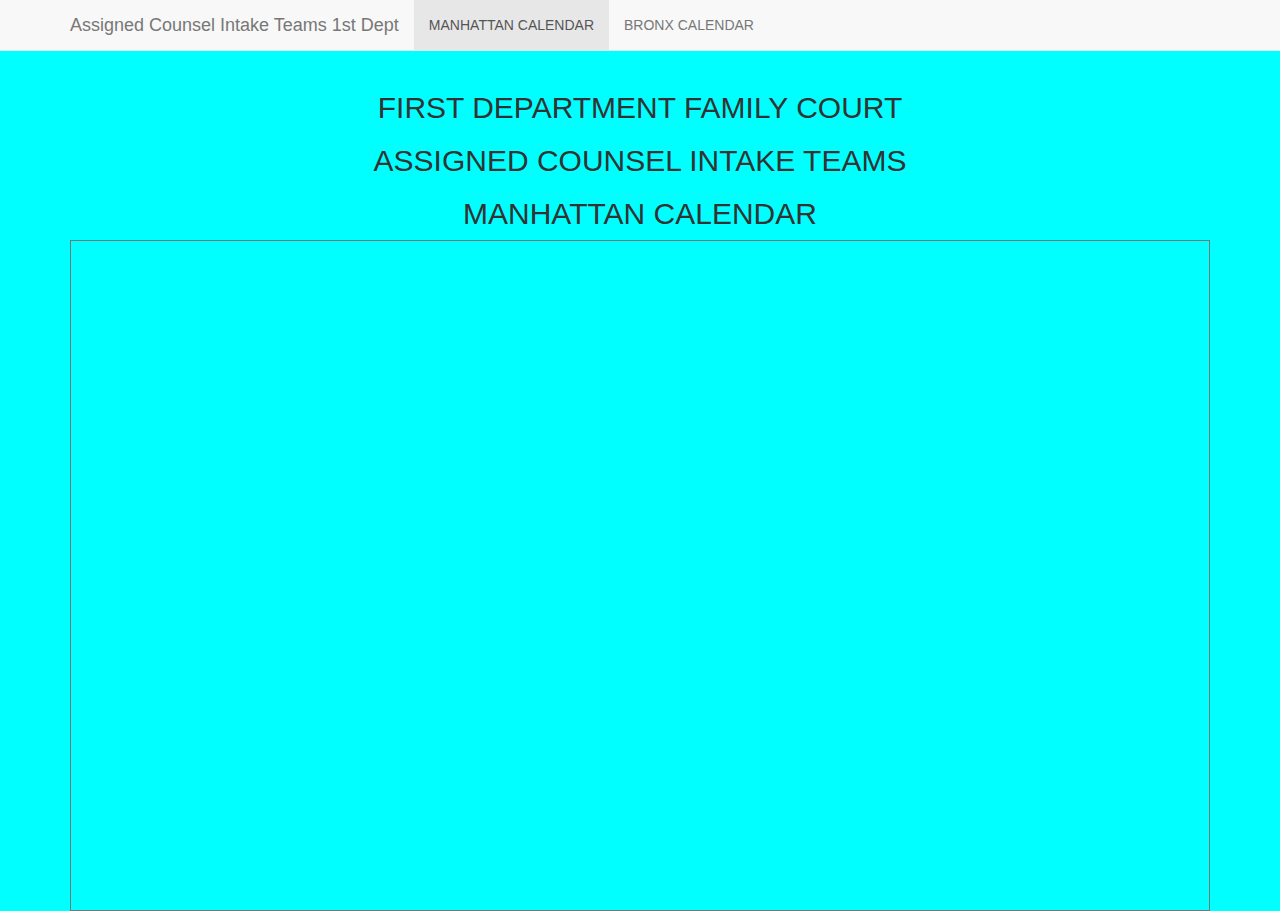
<file: index.html>
<!doctype html>
<html lang="en">
  <head>
    <meta charset="utf-8">
    <meta http-equiv="X-UA-Compatible" content="IE=edge">
    <meta name="viewport" content="width=device-width, initial-scale=1">
    <!-- The above 3 meta tags *must* come first in the head; any other head content must come *after* these tags -->
    <link rel="stylesheet" href="styles.css">
    <title>18b Intake Teams</title>

    <!-- Bootstrap -->
    <link rel="stylesheet" href="https://stackpath.bootstrapcdn.com/bootstrap/3.4.1/css/bootstrap.min.css" integrity="sha384-HSMxcRTRxnN+Bdg0JdbxYKrThecOKuH5zCYotlSAcp1+c8xmyTe9GYg1l9a69psu" crossorigin="anonymous">

    <!-- HTML5 shim and Respond.js for IE8 support of HTML5 elements and media queries -->
    <!-- WARNING: Respond.js doesn't work if you view the page via file:// -->
    <!--[if lt IE 9]>
      <script src="https://oss.maxcdn.com/html5shiv/3.7.3/html5shiv.min.js"></script>
      <script src="https://oss.maxcdn.com/respond/1.4.2/respond.min.js"></script>
    <![endif]-->
  </head>
  <body>
    <nav class="navbar navbar-default navbar-static-top">
      <div class="container">
         <!-- Brand and toggle get grouped for better mobile display -->
      <div class="navbar-header">
        <button type="button" class="navbar-toggle collapsed" data-toggle="collapse" data-target="#bs-example-navbar-collapse-1" aria-expanded="false">
          <span class="sr-only">Toggle navigation</span>
          <span class="icon-bar"></span>
          <span class="icon-bar"></span>
          <span class="icon-bar"></span>
        </button>
        <a class="navbar-brand" href="#">Assigned Counsel Intake Teams 1st Dept</a>
      </div>

      <!-- Collect the nav links, forms, and other content for toggling -->
      <div class="collapse navbar-collapse" id="bs-example-navbar-collapse-1">
        <ul class="nav navbar-nav">
          <li class="active"><a href="index.html">MANHATTAN CALENDAR<span class="sr-only">(current)</span></a></li>
          <li><a href="bronx.html">BRONX CALENDAR</a></li>
         
        </ul>
       
          </li>
        </ul>
      </div><!-- /.navbar-collapse -->
    </div><!-- /.container-fluid -->
  </nav>


    <div class="container">
        <div class="row">
        <!-- <div class="col-md-10"> -->
       <h2>FIRST DEPARTMENT FAMILY COURT</h2> 
       <h2>ASSIGNED COUNSEL INTAKE TEAMS</h2>
       <h2>MANHATTAN CALENDAR</h2>  
      <!-- </div> -->
    </div>
        <!-- <div class="row">
            <div class="col-md-4"> -->
                <!-- Responsive iFrame -->
<div class="responsive-iframe-container">
  <iframe src="https://calendar.google.com/calendar/embed?height=800&amp;wkst=1&amp;bgcolor=%2333B679&amp;ctz=America%2FNew_York&amp;showNav=0&amp;src=aW50YWtlQDE4Ym55Yy5vcmc&amp;color=%2333B679&amp;showPrint=0" style="border:solid 1px #777" width="1000" height="800" frameborder="0" scrolling="no"></iframe>
       <!-- CONTACT -->
 
            </div>
          </body>
          </html>
          
    <!-- jQuery (necessary for Bootstrap's JavaScript plugins) -->
    <script src="https://code.jquery.com/jquery-1.12.4.min.js" integrity="sha384-nvAa0+6Qg9clwYCGGPpDQLVpLNn0fRaROjHqs13t4Ggj3Ez50XnGQqc/r8MhnRDZ" crossorigin="anonymous"></script>
    <!-- Include all compiled plugins (below), or include individual files as needed -->
    <script src="https://stackpath.bootstrapcdn.com/bootstrap/3.4.1/js/bootstrap.min.js" integrity="sha384-aJ21OjlMXNL5UyIl/XNwTMqvzeRMZH2w8c5cRVpzpU8Y5bApTppSuUkhZXN0VxHd" crossorigin="anonymous"></script>
  </body>
</html>
</file>
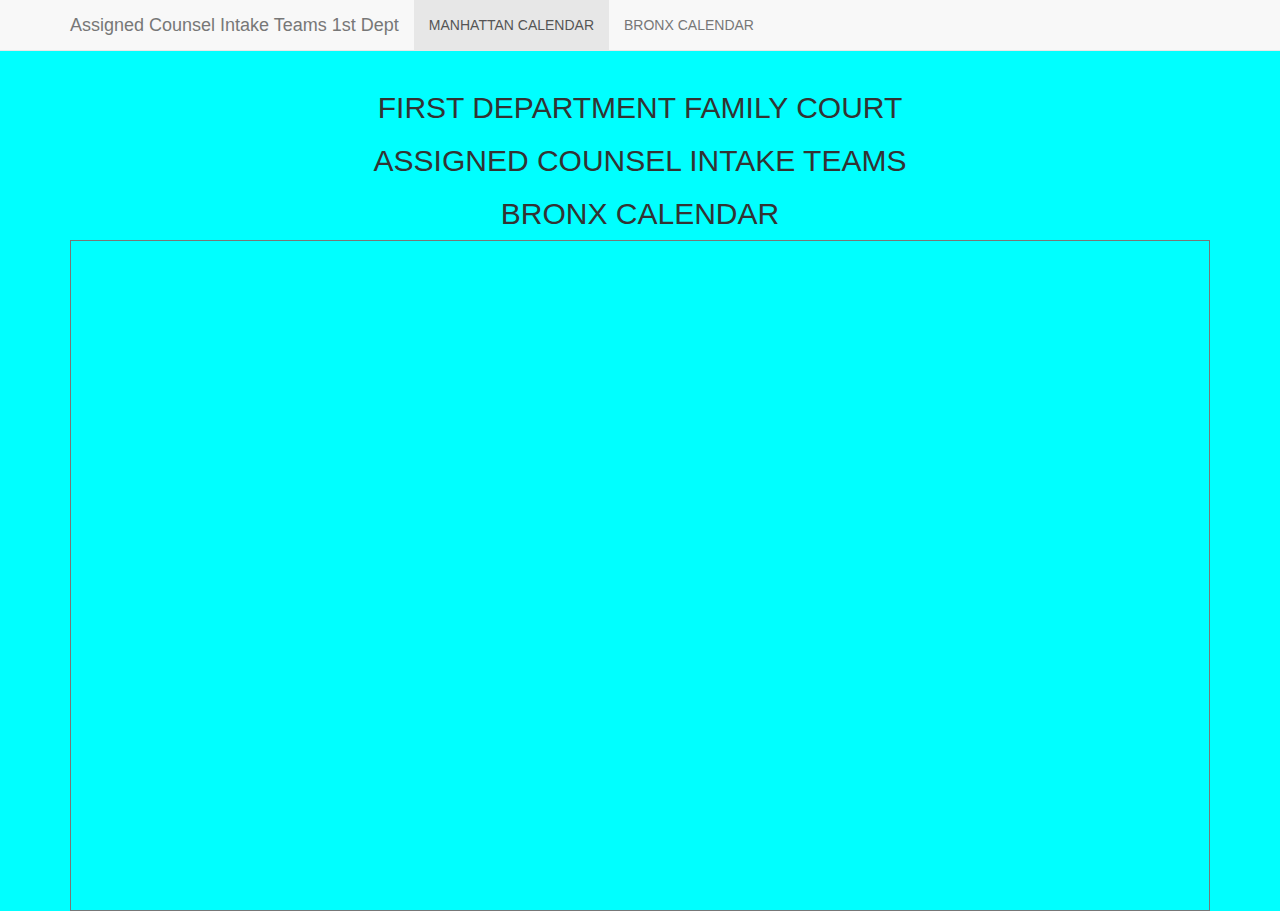
<file: bronx.html>
<!doctype html>
<html lang="en">
  <head>
    <meta charset="utf-8">
    <meta http-equiv="X-UA-Compatible" content="IE=edge">
    <meta name="viewport" content="width=device-width, initial-scale=1">
    <!-- The above 3 meta tags *must* come first in the head; any other head content must come *after* these tags -->
    <link rel="stylesheet" href="styles.css">
    <title>18b Intake Teams</title>

    <!-- Bootstrap -->
    <link rel="stylesheet" href="https://stackpath.bootstrapcdn.com/bootstrap/3.4.1/css/bootstrap.min.css" integrity="sha384-HSMxcRTRxnN+Bdg0JdbxYKrThecOKuH5zCYotlSAcp1+c8xmyTe9GYg1l9a69psu" crossorigin="anonymous">

    <!-- HTML5 shim and Respond.js for IE8 support of HTML5 elements and media queries -->
    <!-- WARNING: Respond.js doesn't work if you view the page via file:// -->
    <!--[if lt IE 9]>
      <script src="https://oss.maxcdn.com/html5shiv/3.7.3/html5shiv.min.js"></script>
      <script src="https://oss.maxcdn.com/respond/1.4.2/respond.min.js"></script>
    <![endif]-->
  </head>
  <body>
    <nav class="navbar navbar-default navbar-static-top">
        <div class="container">
           <!-- Brand and toggle get grouped for better mobile display -->
        <div class="navbar-header">
          <button type="button" class="navbar-toggle collapsed" data-toggle="collapse" data-target="#bs-example-navbar-collapse-1" aria-expanded="false">
            <span class="sr-only">Toggle navigation</span>
            <span class="icon-bar"></span>
            <span class="icon-bar"></span>
            <span class="icon-bar"></span>
          </button>
          <a class="navbar-brand" href="#">Assigned Counsel Intake Teams 1st Dept</a>
        </div>
  
        <!-- Collect the nav links, forms, and other content for toggling -->
        <div class="collapse navbar-collapse" id="bs-example-navbar-collapse-1">
          <ul class="nav navbar-nav">
            <li class="active"><a href="index.html">MANHATTAN CALENDAR<span class="sr-only">(current)</span></a></li>
            <li><a href="bronx.html">BRONX CALENDAR</a></li>
           
          </ul>
         
            </li>
          </ul>
        </div><!-- /.navbar-collapse -->
      </div><!-- /.container-fluid -->
    </nav>
    <div class="container">
        <div class="row">
          <h2>FIRST DEPARTMENT FAMILY COURT</h2> 
          <h2>ASSIGNED COUNSEL INTAKE TEAMS</h2>
          <h2>BRONX CALENDAR</h2>  
    </div>    
        <!-- <div class="row">
            <div class="col-md-4"> -->
                <!-- Responsive iFrame -->
<div class="responsive-iframe-container">
    <iframe src="https://calendar.google.com/calendar/embed?height=800&amp;wkst=1&amp;bgcolor=%234285F4&amp;ctz=America%2FNew_York&amp;src=Y191NWc2Z2swazBuZXEzZDdwOTNmdDRvcGppNEBncm91cC5jYWxlbmRhci5nb29nbGUuY29t&amp;color=%234285F4&amp;showNav=0&amp;showPrint=0" style="border:solid 1px #777" width="1000" height="800" frameborder="0" scrolling="no"></iframe>
      
      </div>
    <!-- jQuery (necessary for Bootstrap's JavaScript plugins) -->
    <script src="https://code.jquery.com/jquery-1.12.4.min.js" integrity="sha384-nvAa0+6Qg9clwYCGGPpDQLVpLNn0fRaROjHqs13t4Ggj3Ez50XnGQqc/r8MhnRDZ" crossorigin="anonymous"></script>
    <!-- Include all compiled plugins (below), or include individual files as needed -->
    <script src="https://stackpath.bootstrapcdn.com/bootstrap/3.4.1/js/bootstrap.min.js" integrity="sha384-aJ21OjlMXNL5UyIl/XNwTMqvzeRMZH2w8c5cRVpzpU8Y5bApTppSuUkhZXN0VxHd" crossorigin="anonymous"></script>
  </body>
</html>
</file>
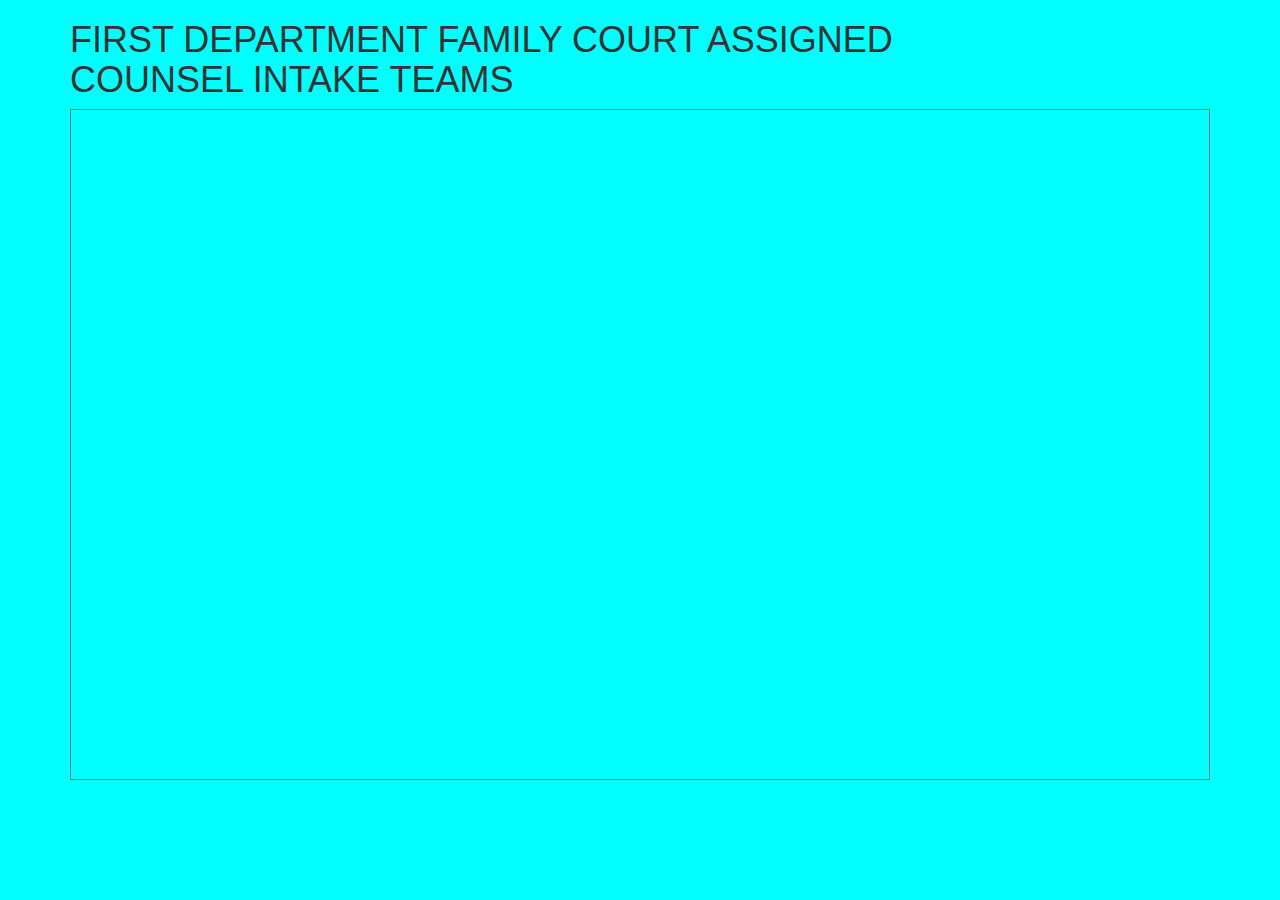
<file: calendar.html>
<!doctype html>
<html lang="en">
  <head>
    <meta charset="utf-8">
    <meta http-equiv="X-UA-Compatible" content="IE=edge">
    <meta name="viewport" content="width=device-width, initial-scale=1">
    <!-- The above 3 meta tags *must* come first in the head; any other head content must come *after* these tags -->
    <link rel="stylesheet" href="styles.css">
    <title>Bootstrap 101 Template</title>

    <!-- Bootstrap -->
    <link rel="stylesheet" href="https://stackpath.bootstrapcdn.com/bootstrap/3.4.1/css/bootstrap.min.css" integrity="sha384-HSMxcRTRxnN+Bdg0JdbxYKrThecOKuH5zCYotlSAcp1+c8xmyTe9GYg1l9a69psu" crossorigin="anonymous">

    <!-- HTML5 shim and Respond.js for IE8 support of HTML5 elements and media queries -->
    <!-- WARNING: Respond.js doesn't work if you view the page via file:// -->
    <!--[if lt IE 9]>
      <script src="https://oss.maxcdn.com/html5shiv/3.7.3/html5shiv.min.js"></script>
      <script src="https://oss.maxcdn.com/respond/1.4.2/respond.min.js"></script>
    <![endif]-->
  </head>
  <body>
    <div class="container">
        <div class="row">
        <div class="col-md-10">
       <h1>FIRST DEPARTMENT FAMILY COURT ASSIGNED COUNSEL INTAKE TEAMS</h1>
        </div>
    </div>    
        <!-- <div class="row">
            <div class="col-md-4"> -->
                <!-- Responsive iFrame -->
<div class="responsive-iframe-container">
          <iframe
            src="https://calendar.google.com/calendar/embed?height=800&amp;wkst=1&amp;bgcolor=%23ffffff&amp;ctz=America%2FNew_York&amp;src=aW50YWtlQDE4Ym55Yy5vcmc&amp;color=%23039BE5&amp;title=First%20Dept%20Manhattan%20Assigned%20Counsel%20Intake%20Teams&amp;showTz=0&amp;showCalendars=1&amp;showTabs=0&amp;showNav=0"
            style="border: solid 1px #777"
            width="1000"
            height="800"
            frameborder="0"
            scrolling="no"
          ></iframe>
        <!-- </div>
        </div> -->
      </div>
    <!-- jQuery (necessary for Bootstrap's JavaScript plugins) -->
    <script src="https://code.jquery.com/jquery-1.12.4.min.js" integrity="sha384-nvAa0+6Qg9clwYCGGPpDQLVpLNn0fRaROjHqs13t4Ggj3Ez50XnGQqc/r8MhnRDZ" crossorigin="anonymous"></script>
    <!-- Include all compiled plugins (below), or include individual files as needed -->
    <script src="https://stackpath.bootstrapcdn.com/bootstrap/3.4.1/js/bootstrap.min.js" integrity="sha384-aJ21OjlMXNL5UyIl/XNwTMqvzeRMZH2w8c5cRVpzpU8Y5bApTppSuUkhZXN0VxHd" crossorigin="anonymous"></script>
  </body>
</html>
</file>
<file: styles.css>
body{
    background-color:aqua !important;
}
/* h1 {
    padding-left: 20%;
    text-align: center;
    /* background-color:lightblue; */
} */

h1 {
    position: relative;
    margin-right: 300px;
    color: white;
    width:100%;
       display:flex;
justify-content:center;
align-items:center;
        text-align: center;        
        font-family: 'PT Sans Narrow', sans-serif;
}


h2 {
    position: relative;
    margin-right: 300px;
    color: white;
    width:100%;
       display:flex;
justify-content:center;
align-items:center;
        text-align: center;        
        font-family: 'PT Sans Narrow', sans-serif;
}

/* Responsive iFrame */
 
.responsive-iframe-container {
    position: relative;
    padding-bottom: 56.25%;
    padding-top: 30px;
    height: 0;
    overflow: hidden;
}
 
.responsive-iframe-container iframe,   
.vresponsive-iframe-container object,  
.vresponsive-iframe-container embed {
    position: absolute;
    top: 0;
    left: 0;
    width: 100%;
    height: 100%;
}

/* #navbar {
    position: relative;
    top: 0px;
    width: 100%;
} */
</file>
